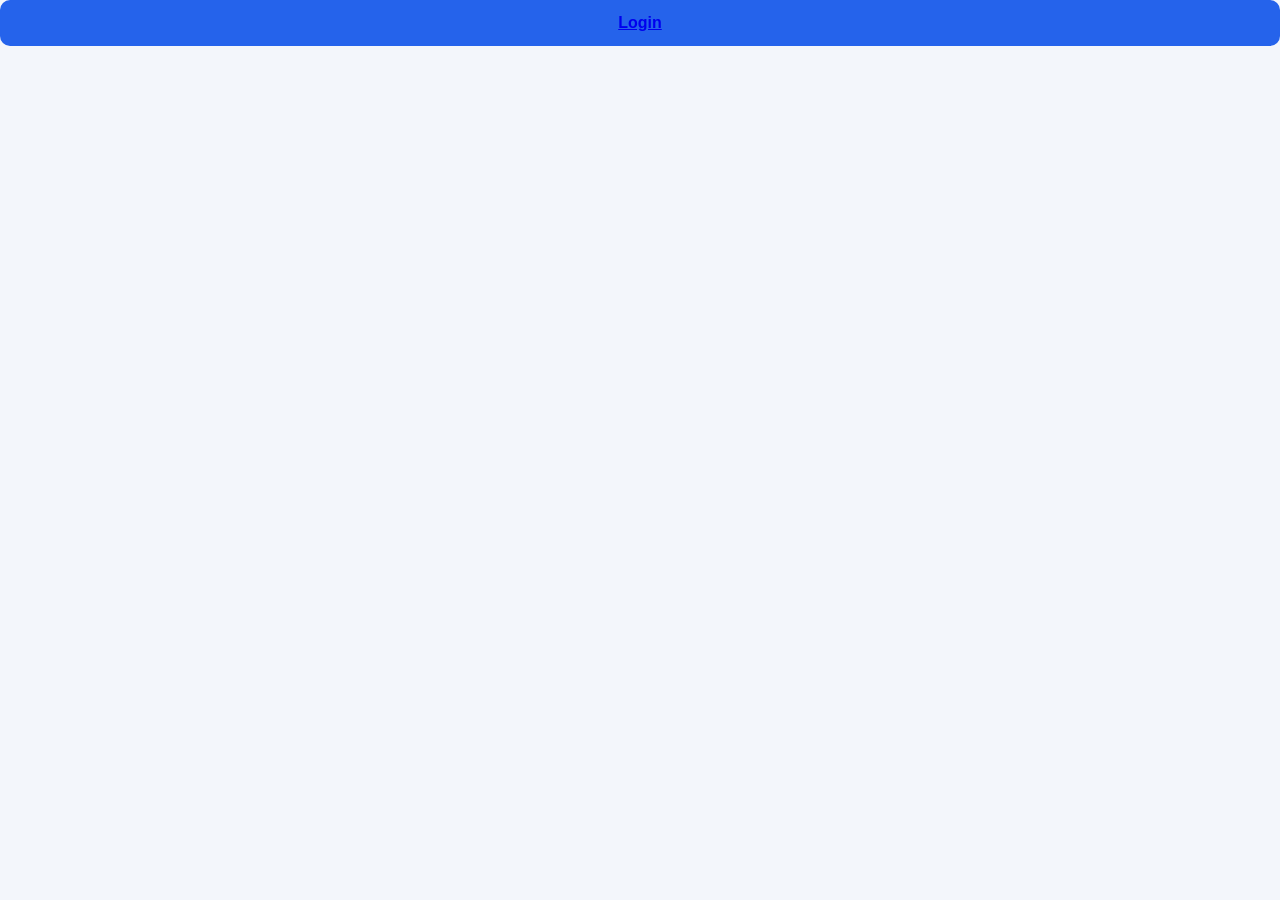
<file: index.html>
<!DOCTYPE html>
<html lang="en">
<head>
    <meta charset="UTF-8">
    <meta name="viewport" content="width=device-width, initial-scale=1.0">
    <title>Digiskills</title>
    <link rel="stylesheet" href="style.css">
</head>
<body>
   <button><a href="login.html">Login</a></button>
</body>
</html>
</file>
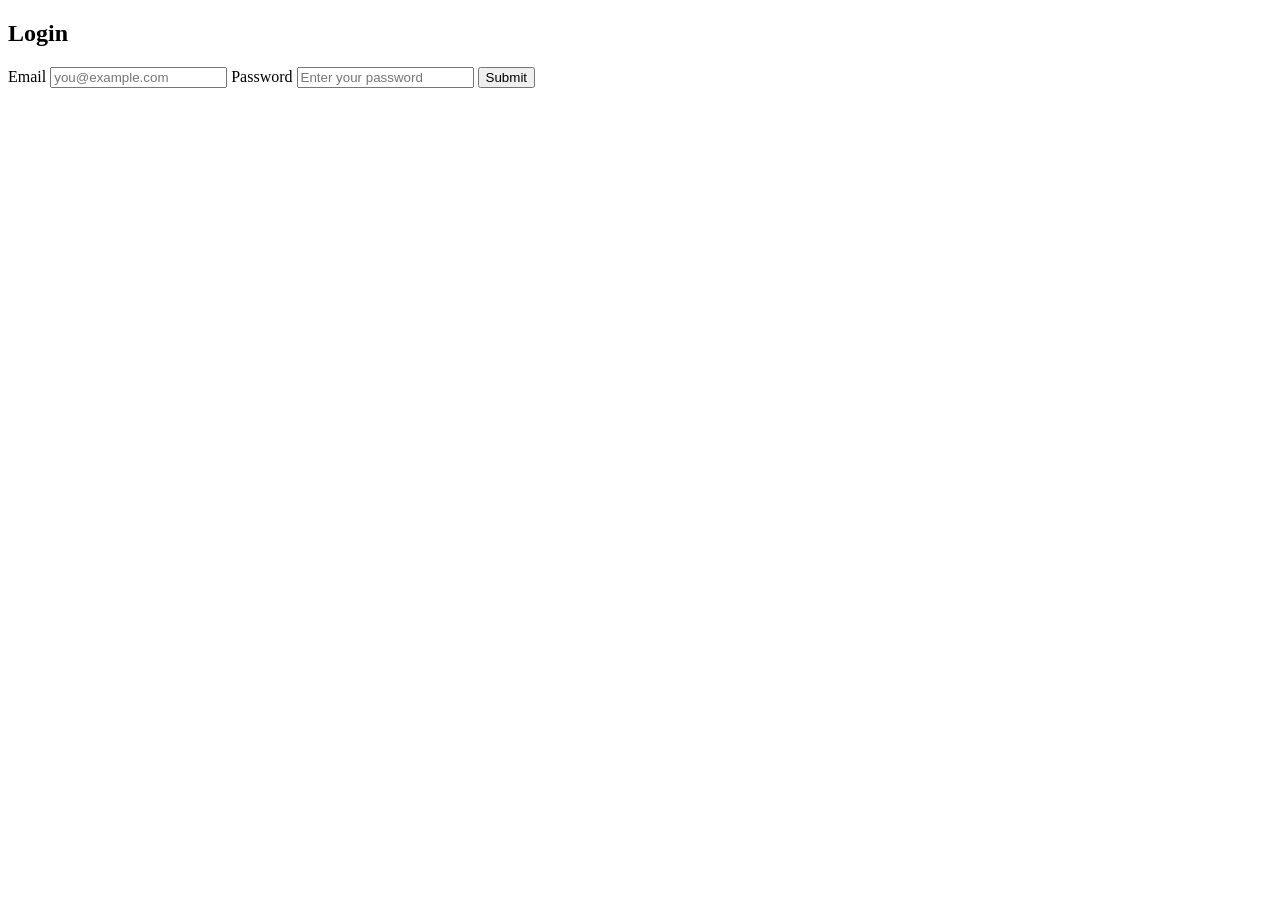
<file: login.html>
<!DOCTYPE html>
<html lang="en">
<head>
    <meta charset="UTF-8">
    <meta name="viewport" content="width=device-width, initial-scale=1.0">
    <title>Login</title>
</head>
<body>
     <main class="form-page">
        <section class="form-card">
            <h1>Login</h1>
            <form>
                <label for="email">Email</label>
                <input type="email" id="email" name="email" placeholder="you@example.com" required>

                <label for="password">Password</label>
                <input type="password" id="password" name="password" placeholder="Enter your password" required>

                <button type="submit">Submit</button>
            </form>
        </section>
    </main>
</body>
</html>
</file>
<file: style.css>
:root {
    font-family: Arial, sans-serif;
    background: #f3f6fb;
    color: #1f2937;
}

* {
    box-sizing: border-box;
}

body, html {
    margin: 0;
    min-height: 100%;
}

.form-page {
    display: flex;
    align-items: center;
    justify-content: center;
    min-height: 100vh;
    padding: 16px;
}

.form-card {
    width: 100%;
    max-width: 400px;
    background: #ffffff;
    padding: 32px;
    border-radius: 16px;
    box-shadow: 0 16px 40px rgba(15, 23, 42, 0.08);
}

.form-card h1 {
    margin: 0 0 24px;
    font-size: 1.8rem;
    text-align: center;
}

label {
    display: block;
    margin-bottom: 8px;
    font-weight: 600;
}

input {
    width: 100%;
    padding: 12px 14px;
    margin-bottom: 18px;
    border: 1px solid #d1d5db;
    border-radius: 10px;
    font-size: 1rem;
}

input:focus {
    outline: none;
    border-color: #2563eb;
    box-shadow: 0 0 0 4px rgba(37, 99, 235, 0.12);
}

button {
    width: 100%;
    padding: 14px;
    background: #2563eb;
    color: white;
    border: none;
    border-radius: 10px;
    font-size: 1rem;
    font-weight: 700;
    cursor: pointer;
}

button:hover {
    background: #1d4ed8;
}
</file>
